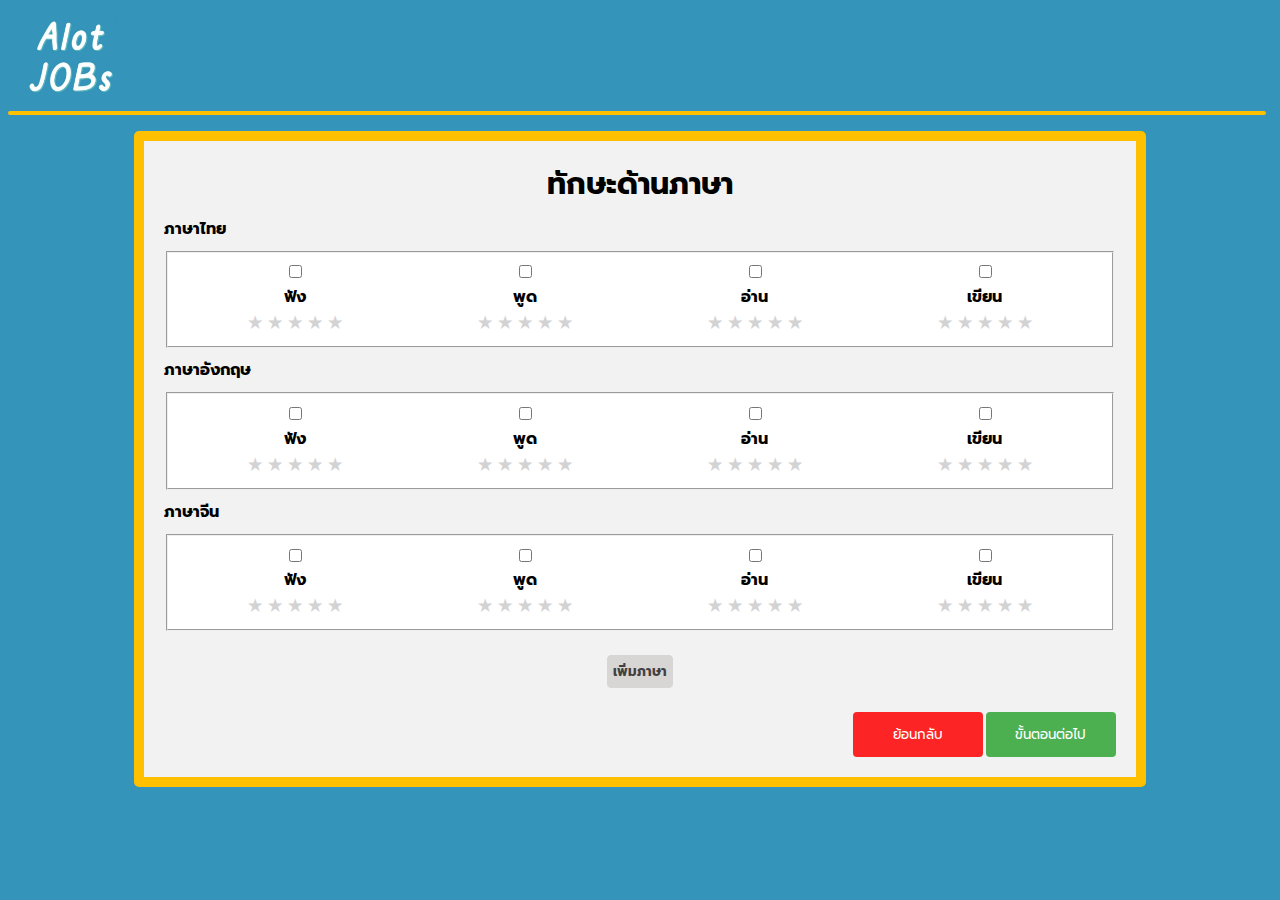
<file: language_Skill.html>
<!DOCTYPE html>
<html>
<title>Alot JOBs</title>
<meta name="viewport" content="width=device-width, initial-scale=1">
<link href="https://fonts.googleapis.com/css2?family=Prompt&display=swap" rel="stylesheet">
<link rel="stylesheet" type="text/css" href="css/header.css" />
<link rel="stylesheet" type="text/css" href="css/language_Skill.css" />

<body>
    <div class="header">
        <img src="image/home.jpg" alt="home" width="10%" height="10%">
    </div>
    <div class="container">
        <form action="/action_page.php">
            <div class="topic">ทักษะด้านภาษา</div>

            <div class="row">
                <div>
                    <label for="">ภาษาไทย</label>
                </div>
                <fieldset class="rating">
                    <table>
                        <tr>
                            <td><input type="checkbox" id="vehicle1" name="vehicle1" value="listen"></td>
                            <td><input type="checkbox" id="vehicle1" name="vehicle1" value="speak"></td>
                            <td><input type="checkbox" id="vehicle1" name="vehicle1" value="read"></td>
                            <td><input type="checkbox" id="vehicle1" name="vehicle1" value="write"></td>
                        </tr>
                        <tr>
                            <th>ฟัง</th>
                            <th>พูด</th>
                            <th>อ่าน</th>
                            <th>เขียน</th>
                        </tr>
                        <tr>
                            <td>
                                <input id="demo-1" type="radio" name="demo" value="1" onclick="starOnClick()">
                                <input id="demo-2" type="radio" name="demo" value="2" onclick="starOnClick()">
                                <input id="demo-3" type="radio" name="demo" value="3" onclick="starOnClick()">
                                <input id="demo-4" type="radio" name="demo" value="4" onclick="starOnClick()">
                                <input id="demo-5" type="radio" name="demo" value="5" onclick="starOnClick()">
                                <div class="stars">
                                    <label for="demo-1" aria-label="1 star" title="1 star"></label>
                                    <label for="demo-2" aria-label="2 stars" title="2 stars"></label>
                                    <label for="demo-3" aria-label="3 stars" title="3 stars"></label>
                                    <label for="demo-4" aria-label="4 stars" title="4 stars"></label>
                                    <label for="demo-5" aria-label="5 stars" title="5 stars"></label>
                                </div>
                            </td>
                            <td>
                                <input id="demo-1" type="radio" name="demo" value="1">
                                <input id="demo-2" type="radio" name="demo" value="2">
                                <input id="demo-3" type="radio" name="demo" value="3">
                                <input id="demo-4" type="radio" name="demo" value="4">
                                <input id="demo-5" type="radio" name="demo" value="5">
                                <div class="stars">
                                    <label for="demo-1" aria-label="1 star" title="1 star"></label>
                                    <label for="demo-2" aria-label="2 stars" title="2 stars"></label>
                                    <label for="demo-3" aria-label="3 stars" title="3 stars"></label>
                                    <label for="demo-4" aria-label="4 stars" title="4 stars"></label>
                                    <label for="demo-5" aria-label="5 stars" title="5 stars"></label>
                                </div>
                            </td>
                            <td>
                                <input id="demo-1" type="radio" name="demo" value="1">
                                <input id="demo-2" type="radio" name="demo" value="2">
                                <input id="demo-3" type="radio" name="demo" value="3">
                                <input id="demo-4" type="radio" name="demo" value="4">
                                <input id="demo-5" type="radio" name="demo" value="5">
                                <div class="stars">
                                    <label for="demo-1" aria-label="1 star" title="1 star"></label>
                                    <label for="demo-2" aria-label="2 stars" title="2 stars"></label>
                                    <label for="demo-3" aria-label="3 stars" title="3 stars"></label>
                                    <label for="demo-4" aria-label="4 stars" title="4 stars"></label>
                                    <label for="demo-5" aria-label="5 stars" title="5 stars"></label>
                                </div>
                            </td>
                            <td>
                                <input id="demo-1" type="radio" name="demo" value="1">
                                <input id="demo-2" type="radio" name="demo" value="2">
                                <input id="demo-3" type="radio" name="demo" value="3">
                                <input id="demo-4" type="radio" name="demo" value="4">
                                <input id="demo-5" type="radio" name="demo" value="5">
                                <div class="stars">
                                    <label for="demo-1" aria-label="1 star" title="1 star"></label>
                                    <label for="demo-2" aria-label="2 stars" title="2 stars"></label>
                                    <label for="demo-3" aria-label="3 stars" title="3 stars"></label>
                                    <label for="demo-4" aria-label="4 stars" title="4 stars"></label>
                                    <label for="demo-5" aria-label="5 stars" title="5 stars"></label>
                                </div>
                            </td>
                        </tr>
                    </table>
                </fieldset>
            </div>
            <div class="row">
                <div>
                    <label for="">ภาษาอังกฤษ</label>
                </div>
                <div>
                    <fieldset class="rating">
                        <table>
                            <tr>
                                <td><input type="checkbox" id="vehicle1" name="vehicle1" value="listen"></td>
                                <td><input type="checkbox" id="vehicle1" name="vehicle1" value="speak"></td>
                                <td><input type="checkbox" id="vehicle1" name="vehicle1" value="read"></td>
                                <td><input type="checkbox" id="vehicle1" name="vehicle1" value="write"></td>
                            </tr>
                            <tr>
                                <th>ฟัง</th>
                                <th>พูด</th>
                                <th>อ่าน</th>
                                <th>เขียน</th>
                            </tr>
                            <tr>
                                <td>
                                    <input id="demo-1" type="radio" name="demo" value="1">
                                    <input id="demo-2" type="radio" name="demo" value="2">
                                    <input id="demo-3" type="radio" name="demo" value="3">
                                    <input id="demo-4" type="radio" name="demo" value="4">
                                    <input id="demo-5" type="radio" name="demo" value="5">
                                    <div class="stars">
                                        <label for="demo-1" aria-label="1 star" title="1 star"></label>
                                        <label for="demo-2" aria-label="2 stars" title="2 stars"></label>
                                        <label for="demo-3" aria-label="3 stars" title="3 stars"></label>
                                        <label for="demo-4" aria-label="4 stars" title="4 stars"></label>
                                        <label for="demo-5" aria-label="5 stars" title="5 stars"></label>
                                    </div>
                                </td>
                                <td>
                                    <input id="demo-1" type="radio" name="demo" value="1">
                                    <input id="demo-2" type="radio" name="demo" value="2">
                                    <input id="demo-3" type="radio" name="demo" value="3">
                                    <input id="demo-4" type="radio" name="demo" value="4">
                                    <input id="demo-5" type="radio" name="demo" value="5">
                                    <div class="stars">
                                        <label for="demo-1" aria-label="1 star" title="1 star"></label>
                                        <label for="demo-2" aria-label="2 stars" title="2 stars"></label>
                                        <label for="demo-3" aria-label="3 stars" title="3 stars"></label>
                                        <label for="demo-4" aria-label="4 stars" title="4 stars"></label>
                                        <label for="demo-5" aria-label="5 stars" title="5 stars"></label>
                                    </div>
                                </td>
                                <td>
                                    <input id="demo-1" type="radio" name="demo" value="1">
                                    <input id="demo-2" type="radio" name="demo" value="2">
                                    <input id="demo-3" type="radio" name="demo" value="3">
                                    <input id="demo-4" type="radio" name="demo" value="4">
                                    <input id="demo-5" type="radio" name="demo" value="5">
                                    <div class="stars">
                                        <label for="demo-1" aria-label="1 star" title="1 star"></label>
                                        <label for="demo-2" aria-label="2 stars" title="2 stars"></label>
                                        <label for="demo-3" aria-label="3 stars" title="3 stars"></label>
                                        <label for="demo-4" aria-label="4 stars" title="4 stars"></label>
                                        <label for="demo-5" aria-label="5 stars" title="5 stars"></label>
                                    </div>
                                </td>
                                <td>
                                    <input id="demo-1" type="radio" name="demo" value="1">
                                    <input id="demo-2" type="radio" name="demo" value="2">
                                    <input id="demo-3" type="radio" name="demo" value="3">
                                    <input id="demo-4" type="radio" name="demo" value="4">
                                    <input id="demo-5" type="radio" name="demo" value="5">
                                    <div class="stars">
                                        <label for="demo-1" aria-label="1 star" title="1 star"></label>
                                        <label for="demo-2" aria-label="2 stars" title="2 stars"></label>
                                        <label for="demo-3" aria-label="3 stars" title="3 stars"></label>
                                        <label for="demo-4" aria-label="4 stars" title="4 stars"></label>
                                        <label for="demo-5" aria-label="5 stars" title="5 stars"></label>
                                    </div>
                                </td>
                            </tr>
                        </table>
                    </fieldset>
                </div>
            </div>
            <div class="row">
                <div>
                    <label for="">ภาษาจีน</label>
                </div>
                <div>
                    <fieldset class="rating">
                        <table>
                            <tr>
                                <td><input type="checkbox" id="vehicle1" name="vehicle1" value="listen"></td>
                                <td><input type="checkbox" id="vehicle1" name="vehicle1" value="speak"></td>
                                <td><input type="checkbox" id="vehicle1" name="vehicle1" value="read"></td>
                                <td><input type="checkbox" id="vehicle1" name="vehicle1" value="write"></td>
                            </tr>
                            <tr>
                                <th>ฟัง</th>
                                <th>พูด</th>
                                <th>อ่าน</th>
                                <th>เขียน</th>
                            </tr>
                            <tr>
                                <td>
                                    <input id="demo-1" type="radio" name="demo" value="1">
                                    <input id="demo-2" type="radio" name="demo" value="2">
                                    <input id="demo-3" type="radio" name="demo" value="3">
                                    <input id="demo-4" type="radio" name="demo" value="4">
                                    <input id="demo-5" type="radio" name="demo" value="5">
                                    <div class="stars">
                                        <label for="demo-1" aria-label="1 star" title="1 star"></label>
                                        <label for="demo-2" aria-label="2 stars" title="2 stars"></label>
                                        <label for="demo-3" aria-label="3 stars" title="3 stars"></label>
                                        <label for="demo-4" aria-label="4 stars" title="4 stars"></label>
                                        <label for="demo-5" aria-label="5 stars" title="5 stars"></label>
                                    </div>
                                </td>
                                <td>
                                    <input id="demo-1" type="radio" name="demo" value="1">
                                    <input id="demo-2" type="radio" name="demo" value="2">
                                    <input id="demo-3" type="radio" name="demo" value="3">
                                    <input id="demo-4" type="radio" name="demo" value="4">
                                    <input id="demo-5" type="radio" name="demo" value="5">
                                    <div class="stars">
                                        <label for="demo-1" aria-label="1 star" title="1 star"></label>
                                        <label for="demo-2" aria-label="2 stars" title="2 stars"></label>
                                        <label for="demo-3" aria-label="3 stars" title="3 stars"></label>
                                        <label for="demo-4" aria-label="4 stars" title="4 stars"></label>
                                        <label for="demo-5" aria-label="5 stars" title="5 stars"></label>
                                    </div>
                                </td>
                                <td>
                                    <input id="demo-1" type="radio" name="demo" value="1">
                                    <input id="demo-2" type="radio" name="demo" value="2">
                                    <input id="demo-3" type="radio" name="demo" value="3">
                                    <input id="demo-4" type="radio" name="demo" value="4">
                                    <input id="demo-5" type="radio" name="demo" value="5">
                                    <div class="stars">
                                        <label for="demo-1" aria-label="1 star" title="1 star"></label>
                                        <label for="demo-2" aria-label="2 stars" title="2 stars"></label>
                                        <label for="demo-3" aria-label="3 stars" title="3 stars"></label>
                                        <label for="demo-4" aria-label="4 stars" title="4 stars"></label>
                                        <label for="demo-5" aria-label="5 stars" title="5 stars"></label>
                                    </div>
                                </td>
                                <td>
                                    <input id="demo-1" type="radio" name="demo" value="1">
                                    <input id="demo-2" type="radio" name="demo" value="2">
                                    <input id="demo-3" type="radio" name="demo" value="3">
                                    <input id="demo-4" type="radio" name="demo" value="4">
                                    <input id="demo-5" type="radio" name="demo" value="5">
                                    <div class="stars">
                                        <label for="demo-1" aria-label="1 star" title="1 star"></label>
                                        <label for="demo-2" aria-label="2 stars" title="2 stars"></label>
                                        <label for="demo-3" aria-label="3 stars" title="3 stars"></label>
                                        <label for="demo-4" aria-label="4 stars" title="4 stars"></label>
                                        <label for="demo-5" aria-label="5 stars" title="5 stars"></label>
                                    </div>
                                </td>
                            </tr>
                        </table>
                    </fieldset>
                </div>
            </div>
            <div class="row">
                <div class="butt">
                    <br><button>เพิ่มภาษา</button>
                </div>
            </div>
            <div class="row">
                <br>
                <button id="next" type="button">ขั้นตอนต่อไป</button>
                <button id="previous">ย้อนกลับ</button>
            </div>
        </form>
    </div>

    <script>
        function starOnClick() {
            var radios = document.getElementsByName("demo");
            for (i = 1; i <= 5; i++) {
                if (radios[i].checked == true) {
                    if (radios.value = i) {
                        radios.style.backgroundColor = 'red';
                    }
                    i++;
                }
                return i;
            }
        }
    </script>
</body>

</html>
</file>
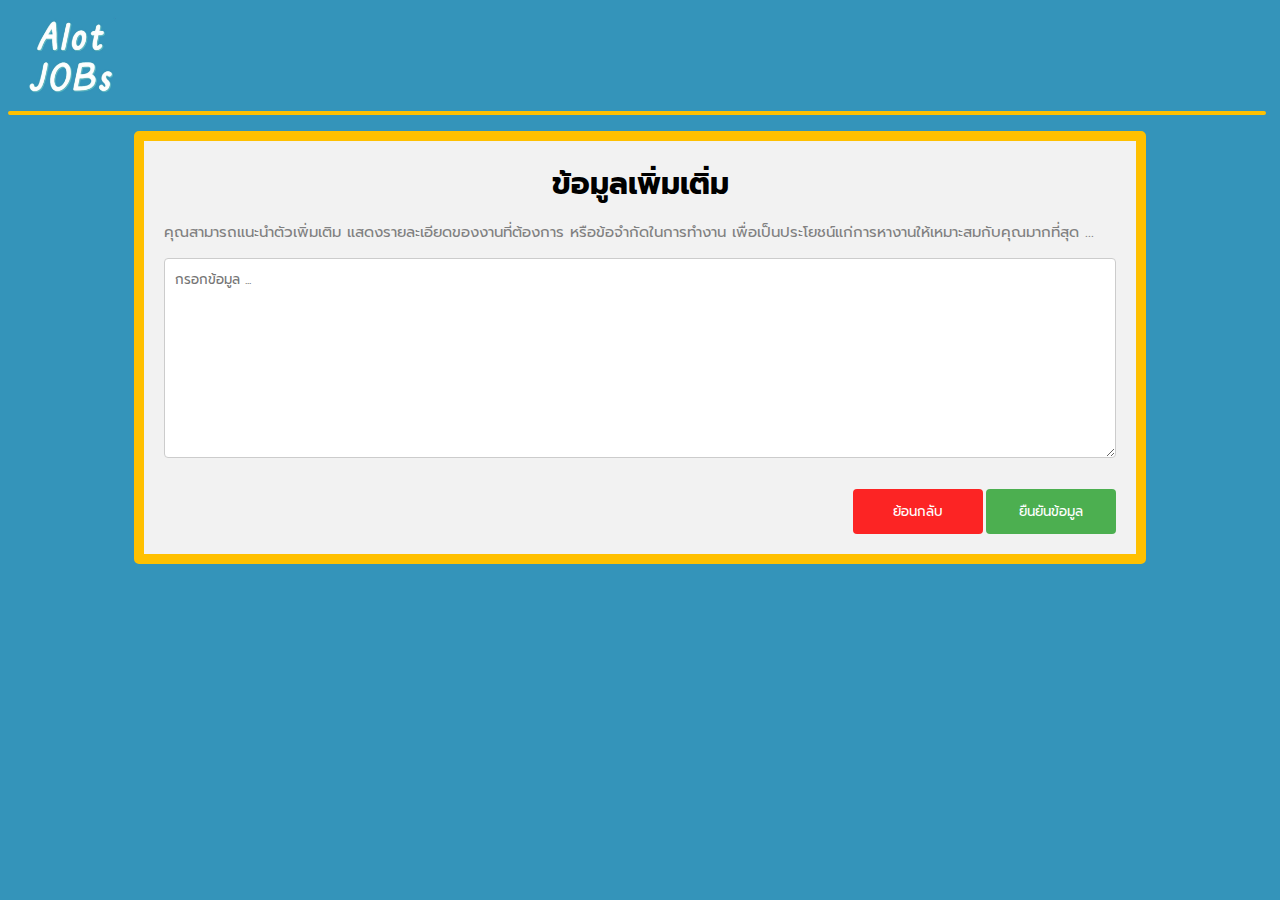
<file: more_Information.html>
<!DOCTYPE html>
<html>
    <title>Alot JOBs</title>
<meta name="viewport" content="width=device-width, initial-scale=1">
<link href="https://fonts.googleapis.com/css2?family=Prompt&display=swap" rel="stylesheet">
<link rel="stylesheet" type="text/css" href="css/header.css" />

<style>
    input {
        font-family: 'Prompt';
    }

    input[type=text],
    select {
        width: 100%;
        padding: 10px;
        border: 1px solid #ccc;
        border-radius: 4px;
        resize: vertical;

    }

    ::placeholder {
        font-family: 'Prompt';
    }

    .row textarea {
        width: 100%;
        min-height: 200px;
        padding: 10px;
        border: 1px solid #ccc;
        border-radius: 4px;
        resize: vertical;
    }

    label {
        padding: 10px 10px 10px 0;
        display: inline-block;
        font-weight: bold;
    }

    #next {
        background-color: #4CAF50;
        font-family: 'Prompt';
        color: white;
        padding: 12px 20px;
        width: 130px;
        border: none;
        border-radius: 4px;
        cursor: pointer;
        float: right;
        margin-left: 3px;
    }

    #next:hover {
        background-color: #45a049;
    }

    #previous {
        background-color: rgb(252, 36, 36);
        font-family: 'Prompt';
        color: white;
        padding: 12px 20px;
        width: 130px;
        border: none;
        border-radius: 4px;
        cursor: pointer;
        float: right;
    }

    #previous:hover {
        background-color: rgb(228, 32, 32);
    }

    p {
        color: gray;
        font-size: 15px;
        margin-top: -10px;
    }

    .container {
        border-radius: 5px;
        background-color: #f2f2f2;
        padding: 20px;
        margin-top: 20px;
        margin-left: 10%;
        margin-right: 10%;
        border: 10px solid #ffc000;
    }

    /* Clear floats after the columns */
    .row:after {
        content: "";
        display: table;
        clear: both;
    }

    /* Responsive layout - when the screen is less than 600px wide, make the two columns stack on top of each other instead of next to each other */
    @media screen and (max-width: 600px) {

        input[type=submit] {
            width: 100%;
            margin-top: 0;
        }
    }

    .topic {
        font-weight: bold;
        font-size: 30px;
        text-align: center;
        font-family: 'Prompt';
    }

    .chkEx label,
    .chkEx {
        font-weight: bold;
        vertical-align: middle;
    }

    input[type=checkbox] {
        zoom: 1.5;
        vertical-align: middle;
    }

    .row .butt button {
        width: 200px;
        padding: 5px;
        border: 1px solid rgb(216, 213, 213);
        font-family: 'Prompt';
        font-weight: bold;
        border-radius: 4px;
        background-color: rgb(216, 213, 213);
        color: rgb(66, 65, 65);
        margin: 0 auto;
        display: block;
    }

    .row .butt button:hover {
        background-color: #f2f2f2;
        color: black;
        border: 1px solid #f2f2f2;
        box-shadow: 0 8px 16px 0 rgba(0, 0, 0, 0.2), 0 6px 20px 0 rgba(0, 0, 0, 0.19);
    }
</style>

<body>
    <div class="header">
        <img src="image/home.jpg" alt="home" width="10%" height="10%">
    </div>
    <div class="container">
        <form action="/action_page.php">
            <div class="topic">ข้อมูลเพิ่มเติ่ม</div>
            <div class="row">
                <div>
                    <br>
                    <p>คุณสามารถแนะนำตัวเพิ่มเติม แสดงรายละเอียดของงานที่ต้องการ หรือข้อจำกัดในการทำงาน
                        เพื่อเป็นประโยชน์แก่การหางานให้เหมาะสมกับคุณมากที่สุด ...</p>
                    <textarea type="text" id="moreINFO" name="moreINFO" placeholder="กรอกข้อมูล ..."></textarea>
                </div>
            </div>
            <div class="row">
                <br>
                <button id="next">ยืนยันข้อมูล</button>
                <button id="previous">ย้อนกลับ</button>
            </div>
        </form>
    </div>
</body>

</html>
</file>
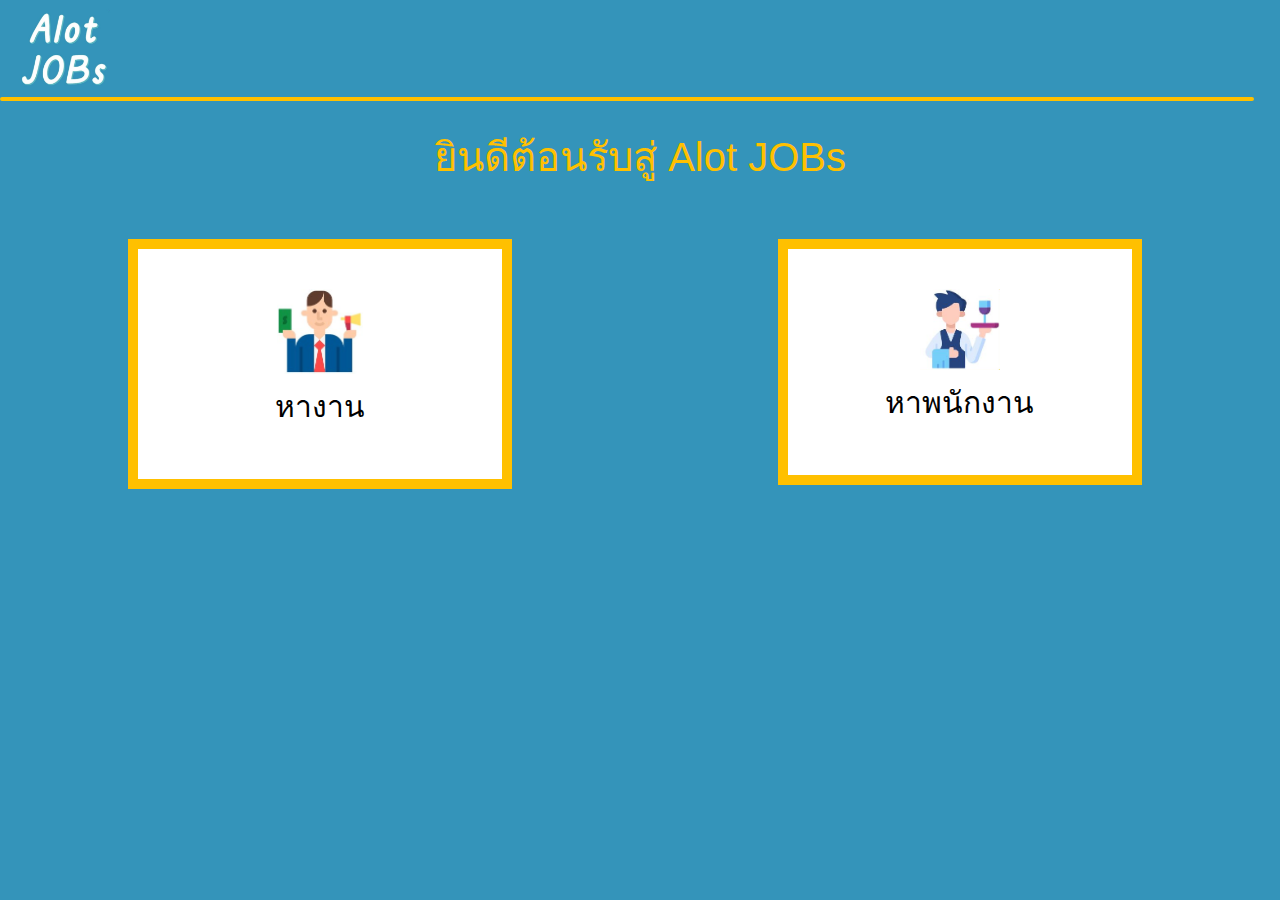
<file: select_find_JOB_or_PEOPLE.html>
<!DOCTYPE html>
<html>
<title>Alot JOBs</title>
<meta name="viewport" content="width=device-width, initial-scale=1">
<link href="https://fonts.googleapis.com/css2?family=Prompt&display=swap" rel="stylesheet">
<link rel="stylesheet" type="text/css" href="css/header.css" />
<link rel="stylesheet" href="https://www.w3schools.com/w3css/4/w3.css">
<style>
    section {
        color: black;
        text-align: center;
    }

    article {
        width: 60%;
        padding: 40px;
        margin: auto;
        margin-top: 20px;
        border: 10px solid #ffc000;
        background-color: #ffffff;
        display: inline-block;
    }

    h1 {
        font-size: 40px;
        margin-top: 30px;
        color: #ffc000;

    }

    /* Pattern styles */
    .container {
        display: table;
        width: 100%;
    }
</style>

<body>
    <div class="header">
        <img src="image/home.jpg" alt="home" width="10%" height="10%">
    </div>
    <section class="container">
        <h1>ยินดีต้อนรับสู่ Alot JOBs</h1><br>
        <div class="w3-row">
            <div class="w3-half w3-containerd">
                <article>
                    <img src="image/find_employer.jpg" alt="find employer" width="30%" height="30%">
                    <h2>หางาน</h1>
                </article>
            </div>
            <div class="w3-half w3-container">
                <article>
                    <img src="image/find_work.JPG" alt="find work" width="30%" height="30%">
                    <h2>หาพนักงาน</h1>
                </article>
            </div>
        </div>
    </section>
</body>

</html>
</file>
<file: css/header.css>
/* Pen-specific styles */
* {
    box-sizing: border-box;
}

body ,html{
    font-family: 'Prompt';
    background-color: #3494ba;
}


.header:after {
    content: ' ';
    position: absolute;
    display: block;
    width: 98%;
    border: 2px solid #ffc000;
    border-radius: 4px;
}
</file>
<file: css/language_Skill.css>
.rating input[type="radio"]:not(:nth-of-type(0)) {
    /* hide visually */
    border: 0;
    clip: rect(0 0 0 0);
    height: 1px;
    margin: -1px;
    overflow: hidden;
    padding: 0;
    position: absolute;
    width: 1px;
}

.rating [type="radio"]:not(:nth-of-type(0))+label {
    display: none;
}

label[for]:hover {
    cursor: pointer;
}

.rating .stars label:before {
    content: "★";
}

.stars label {
    color: lightgray;
}

.stars label:hover {
    text-shadow: 0 0 1px #000;
}

/* .rating [type="radio"]:nth-of-type(1):checked~.stars label:nth-of-type(-n+1),
.rating [type="radio"]:nth-of-type(2):checked~.stars label:nth-of-type(-n+2),
.rating [type="radio"]:nth-of-type(3):checked~.stars label:nth-of-type(-n+3),
.rating [type="radio"]:nth-of-type(4):checked~.stars label:nth-of-type(-n+4),
.rating [type="radio"]:nth-of-type(5):checked~.stars label:nth-of-type(-n+5) {
    color: orange;
}

.rating [type="radio"]:nth-of-type(1):focus~.stars label:nth-of-type(1),
.rating [type="radio"]:nth-of-type(2):focus~.stars label:nth-of-type(2),
.rating [type="radio"]:nth-of-type(3):focus~.stars label:nth-of-type(3),
.rating [type="radio"]:nth-of-type(4):focus~.stars label:nth-of-type(4),
.rating [type="radio"]:nth-of-type(5):focus~.stars label:nth-of-type(5) {
    color: darkorange;
} */

.rating label {
    padding: 0;

}

.rating {
    background-color: white;
}

input {
    font-family: 'Prompt';
}

label {
    padding: 10px 10px 10px 0;
    display: inline-block;
    font-weight: bold;
}

#next {
    background-color: #4CAF50;
    font-family: 'Prompt';
    color: white;
    padding: 12px 20px;
    width: 130px;
    border: none;
    border-radius: 4px;
    cursor: pointer;
    float: right;
    margin-left: 3px;
}

#next:hover {
    background-color: #45a049;
}
#previous {
    background-color: rgb(252, 36, 36);
    font-family: 'Prompt';
    color: white;
    padding: 12px 20px;
    width: 130px;
    border: none;
    border-radius: 4px;
    cursor: pointer;
    float: right;
}

#previous:hover {
    background-color: rgb(228, 32, 32);
}

.container {
    border-radius: 5px;
    background-color: #f2f2f2;
    padding: 20px;
    margin-top: 20px;
    margin-left: 10%;
    margin-right: 10%;
    border: 10px solid #ffc000;
}

/* Clear floats after the columns */
.row:after {
    content: "";
    display: table;
    clear: both;
}

/* Responsive layout - when the screen is less than 600px wide, make the two columns stack on top of each other instead of next to each other */
@media screen and (max-width: 600px) {

    input[type=submit] {
        width: 100%;
        margin-top: 0;
    }
}

.topic {
    font-weight: bold;
    font-size: 30px;
    text-align: center;
    font-family: 'Prompt';
}

input[type=checkbox] {
    zoom: 1;
    vertical-align: middle;
}

.row .butt button{
    padding: 5px;
    border: 1px solid rgb(216, 213, 213);
    font-family: 'Prompt';
    font-weight: bold;
    border-radius: 4px;
    background-color: rgb(216, 213, 213);
    color: rgb(66, 65, 65);
    margin: 0 auto;
    display: block;
}
.row .butt button:hover {
    background-color: #f2f2f2;
    color: black;
    border: 1px solid #f2f2f2;
    box-shadow: 0 8px 16px 0 rgba(0,0,0,0.2), 0 6px 20px 0 rgba(0,0,0,0.19);
}

table {
    width: 100%;
}

table,
th,
td {
    border-collapse: collapse;
    text-align: center;
}
</file>
